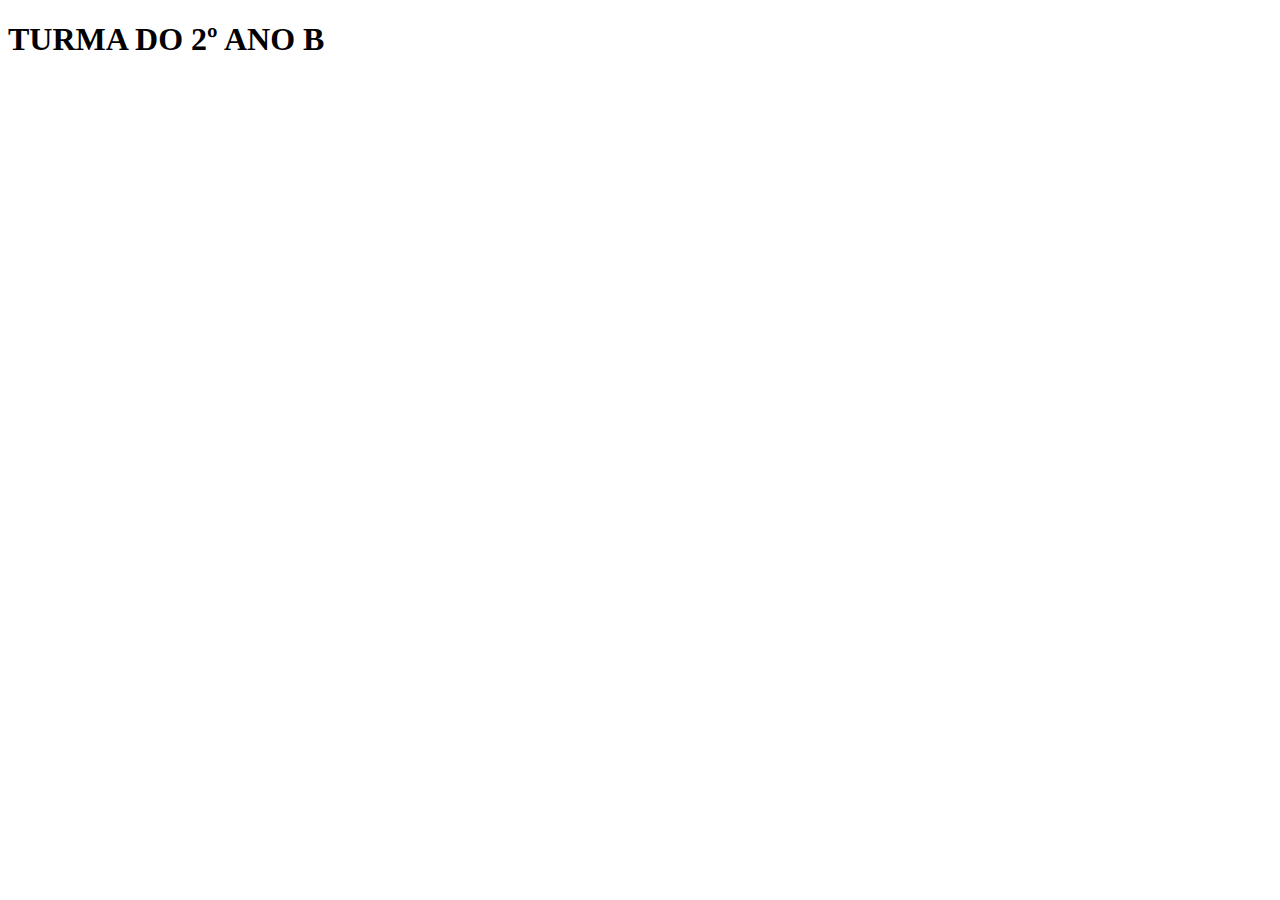
<file: index.htnl.html>
<!DOCTYPE html>
<html lang="en">
<head>
    <meta charset="UTF-8">
    <meta http-equiv="X-UA-Compatible" content="IE=edge">
    <meta name="viewport" content="width=, initial-scale=1.0">
    <title>Document</title>
</head>
<body>
    <h1>TURMA DO 2º ANO B</h1>
    
</body>
</html>
</file>
